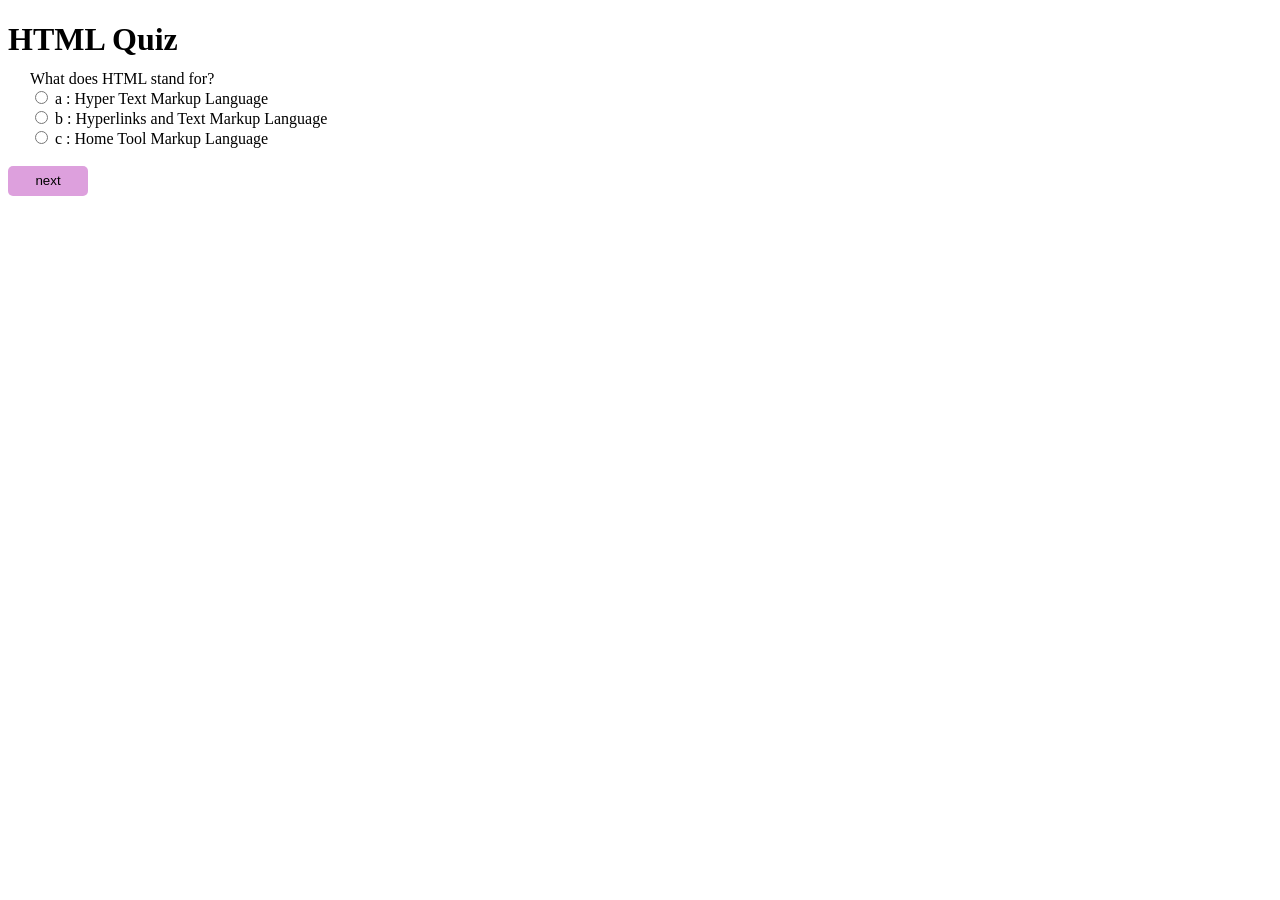
<file: quiz/quiz.html>
<!DOCTYPE html>
<html lang="ko">

<head>
    <meta charset="UTF-8">
    <meta http-equiv="X-UA-Compatible" content="IE=edge">
    <meta name="viewport" content="width=device-width, initial-scale=1.0">
    <style>
        @import url(quiz.css);
    </style>
    <title>HTMLQUIZ</title>
</head>

<body>

    <h1>HTML Quiz</h1>

    <div class="container">
        <div id="quiz">
        </div>
    </div>

    <div class="buttons">
        <button id="previous" class="quiz-btn"> back </button>
        <button id="next" class="quiz-btn"> next </button><br><br>
        <button id="submit" class="quiz-btn"> 결과확인 </button>
        <div id="result"> </div>
    </div>

    <p id="demo"></p>
    <script type="text/javascript" src="./quiz.js">
    </script>

</body>

</html>

</div>
</body>

</html>
</file>
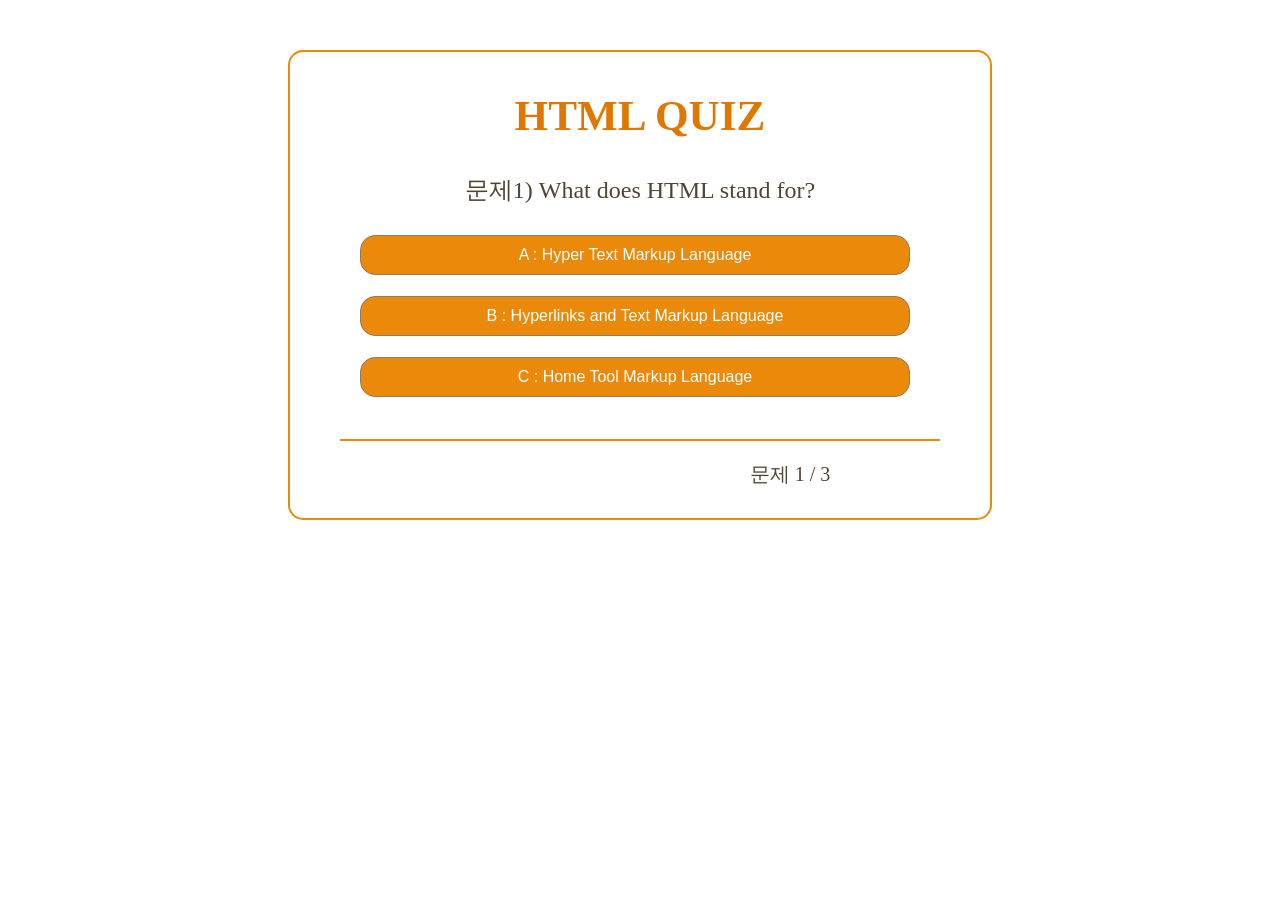
<file: quiz1/quiz1.html>
<!DOCTYPE html>
<html lang="ko">

<head>
    <meta charset="UTF-8">
    <meta http-equiv="X-UA-Compatible" content="IE=edge">
    <meta name="viewport" content="width=device-width, initial-scale=1.0">
    <style>
        @import url(quiz1.css);
    </style>
    <title>HTML QUIZ</title>
</head>

<body>

    <div class="grid">
        <h1>HTML QUIZ</h1>
        <div id="result">
            <div class="box"></div>
            <div class="box"></div>
            <div class="box"></div>
            <div class="box"></div>
            <div id="quiz">
                <p id="question"></p>
                <div class="answerbuttons">
                    <button class="btn"></button><br>
                    <button class="btn"></button><br>
                    <button class="btn"></button><br>
                    <button class="btn"></button><br>
                </div>

                <footer style="margin: 20px;">
                    <span class="buttons">
                        <button id="previous" class="quiz-btn"> BACK </button>
                    </span>
                    <span id="questionCount"></span>
                </footer>

            </div>

            <div style="text-align: center;">
                <span>
                    <button id="submitbutton" class="result-btn"> 결과확인
                    </button>
                </span>
                <span>
                    <button id="retry" class="result-btn"> 재도전 </button>
                </span>
            </div>

        </div>


    </div>


    <script type="text/javascript" src="./quiz1.js">
    </script>

</body>

</html>
</file>
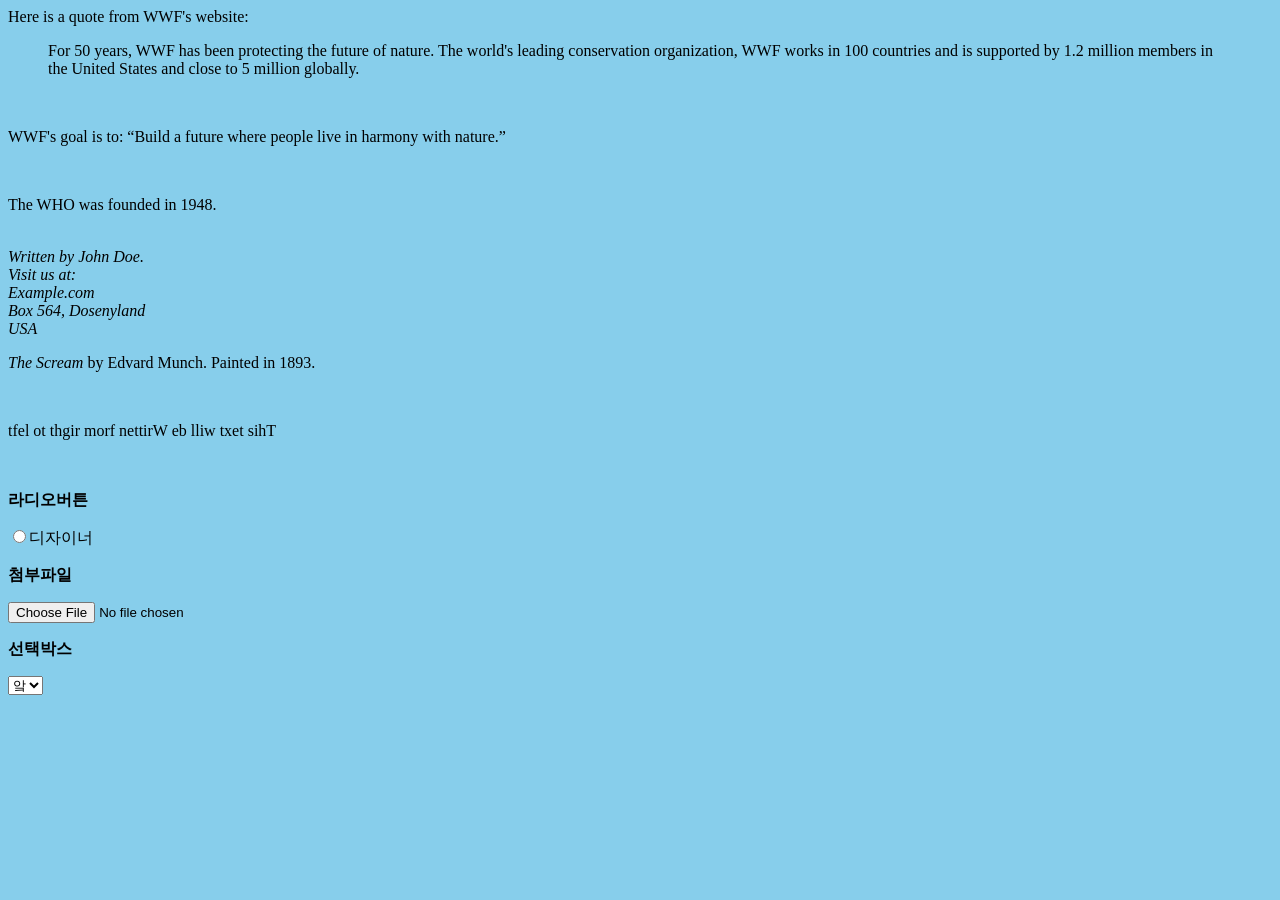
<file: test/test.html>
<!DOCTYPE html>
<html lang="en">
<head>
    <meta charset="UTF-8">
    <meta http-equiv="X-UA-Compatible" content="IE=edge">
    <meta name="viewport" content="width=device-width, initial-scale=1.0">
    <title>Document</title>
</head>
<body style="background-color: skyblue;">
Here is a quote from WWF's website:
<blockquote>
For 50 years, WWF has been protecting the future of nature. The world's leading conservation organization, WWF works in 100 countries and is supported by 1.2 million members in the United States and close to 5 million globally.</blockquote>
<br>
<p>WWF's goal is to: <q>Build a future where people live in harmony with nature.</q></p>
<br>

<p>The <abbr>WHO</abbr> was founded in 1948.</p>
<br>

<address>
    Written by John Doe.<br>
    Visit us at:<br>
    Example.com<br>
    Box 564, Dosenyland<br>
    USA<br>
</address>

<p><i>The Scream</i> by Edvard Munch. Painted in 1893.</p>
<br>
<p><bdo dir="rtl">This text will be Written from right to left</bdo></p>
<br>

<p><b>라디오버튼</b></p>
<input type="radio">디자이너
<br>
<p><b>첨부파일</b></p>
<input type="file">
<br>
<p><b>선택박스</b></p>
<select>
    <option>앜</option>
</select>
</body>
</html>
</file>
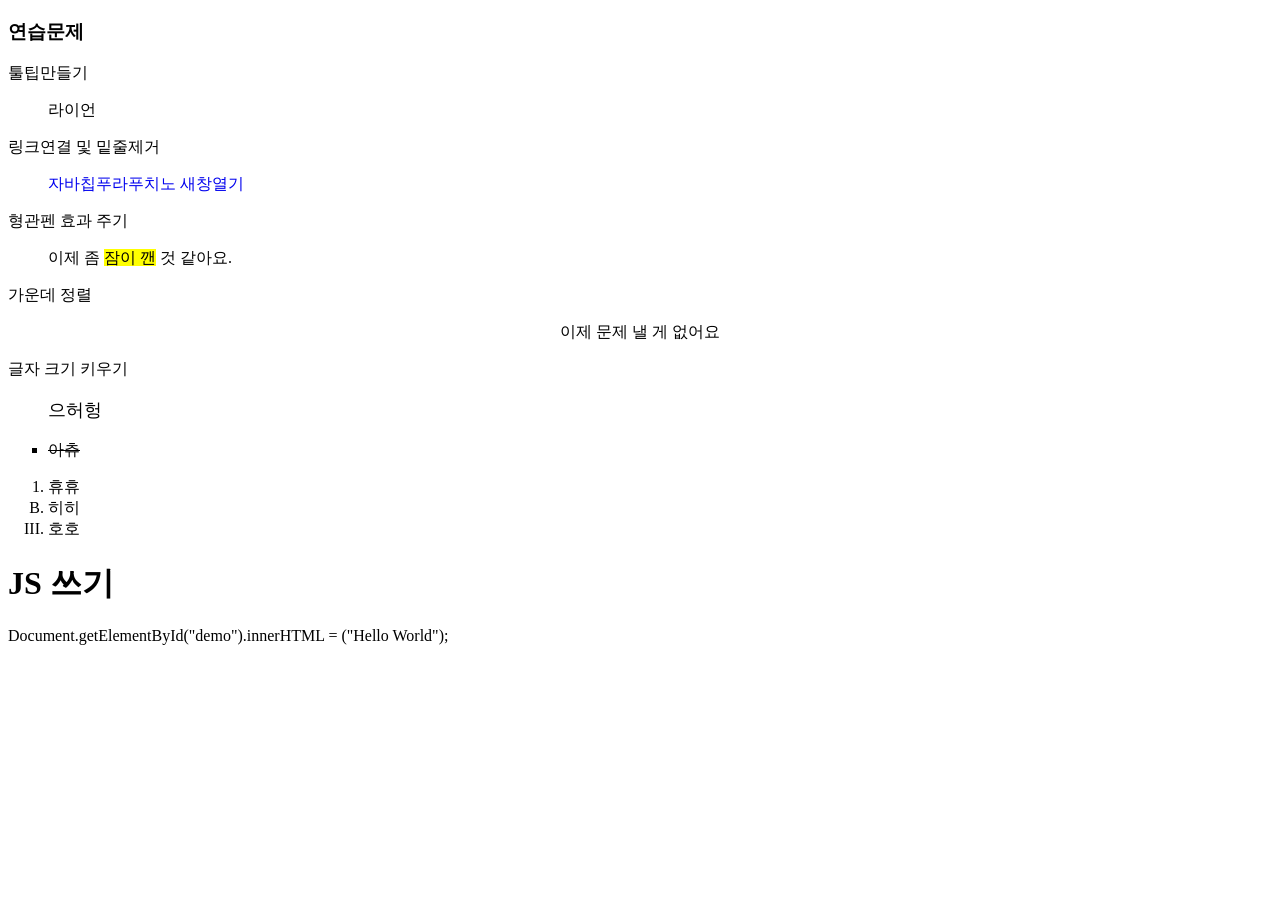
<file: test/test2.html>
<!DOCTYPE html>
<html lang="en">

<head>
    <meta charset="UTF-8">
    <meta http-equiv="X-UA-Compatible" content="IE=edge">
    <meta name="viewport" content="width=device-width, initial-scale=1.0">
    <title>Document</title>
</head>

<body>
    <h3>연습문제</h3>
    <p>툴팁만들기</p>
    <blockquote>라이언</blockquote>
    <p>링크연결 및 밑줄제거</p>
    <blockquote><a
            href="https://join.slack.com/t/w1652248424-mks789586/shared_invite/zt-18snj1hh0-cOHpF7kADK8DUq_G0Ju4Rw"
            style="text-decoration: none;">자바칩푸라푸치노 새창열기</a></blockquote>
    <p>형관펜 효과 주기</p>
    <blockquote>이제 좀 <mark>잠이 깬</mark> 것 같아요.</blockquote>
    <p>가운데 정렬</p>
    <p style="text-align: center;">이제 문제 낼 게 없어요</p>
    <p>글자 크기 키우기</p>
    <blockquote><p style="font-size: large;">으허헝</p></blockquote>
    <ul style="list-style-type: square;">
        <li><del>아츄</del></li>
    </ul>
    <ol>
        <li>휴휴</li>
        <li type="A">히히</li>
        <li type="I">호호</li>
    </ol>

    <h1>JS 쓰기</h1>
    Document.getElementById("demo").innerHTML = ("Hello World");
</body>

</html>
</file>
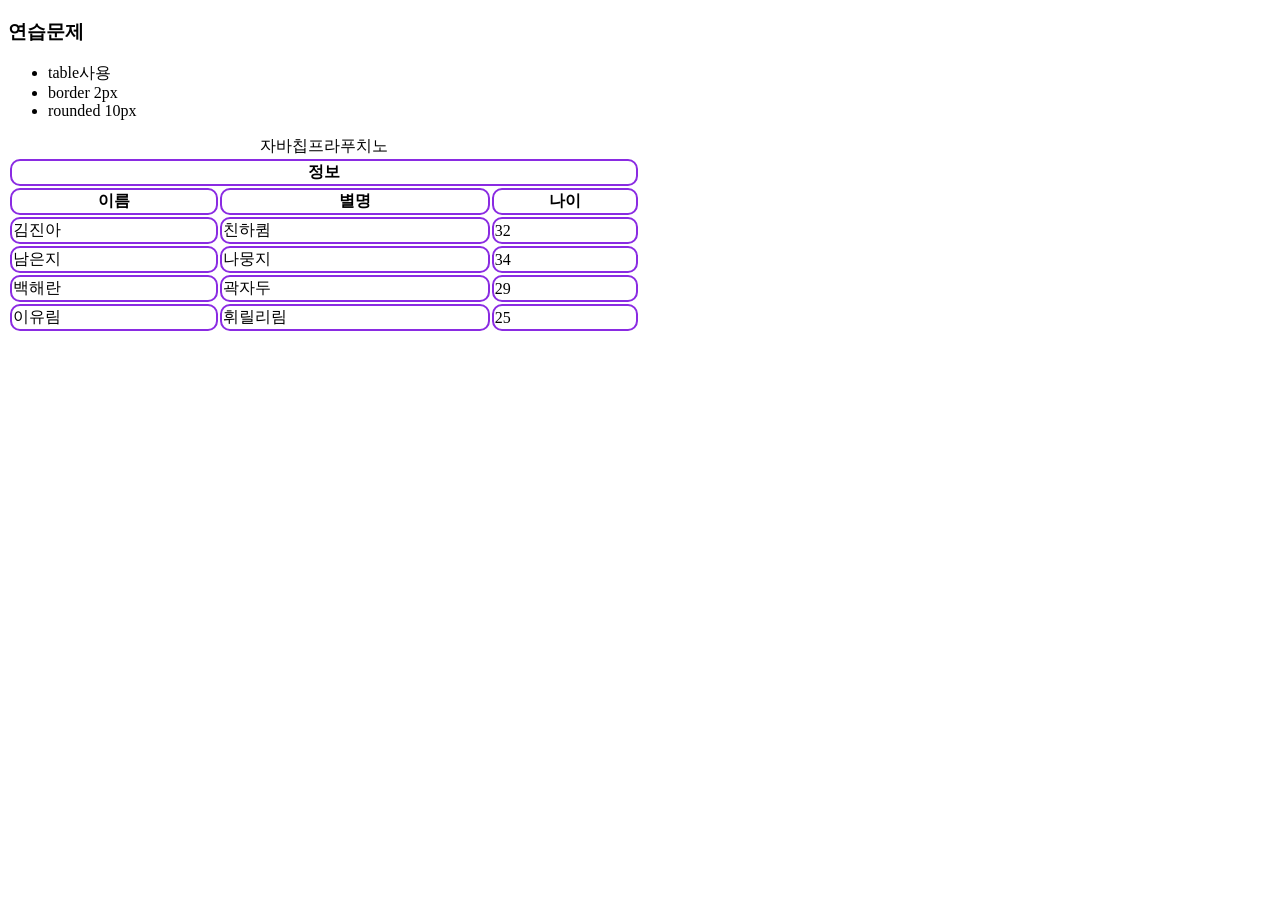
<file: test/test3.html>
<!DOCTYPE html>
<html lang="en">

<head>
    <meta charset="UTF-8">
    <meta http-equiv="X-UA-Compatible" content="IE=edge">
    <meta name="viewport" content="width=device-width, initial-scale=1.0">
    <title>TEST3</title>
    <style>
        th,
        td {
            border: 2px solid blueviolet;
            border-radius: 10px;
        }
    </style>
</head>

<body>
    <h3>연습문제</h3>
    <ul>
        <li>
            table사용
        </li>
        <li>border 2px</li>
        <li>rounded 10px</li>
    </ul>
    <table style="width: 50%;">
        <caption>자바칩프라푸치노</caption>
        <tr>
            <th colspan="3">정보</th>
        </tr>
        <tr>
            <th>이름</th>
            <th>별명</th>
            <th>나이</th>
        </tr>
        <tr>
            <td>김진아</td>
            <td>친하큄</td>
            <td>32</td>
        </tr>
        <tr>
            <td>남은지</td>
            <td>나뭉지</td>
            <td>34</td>
        </tr>
        <tr>
            <td>백해란</td>
            <td>곽자두</td>
            <td>29</td>
        </tr>
        <tr>
            <td>이유림</td>
            <td>휘릴리림</td>
            <td>25</td>
        </tr>
    </table>
</body>

</html>
</file>
